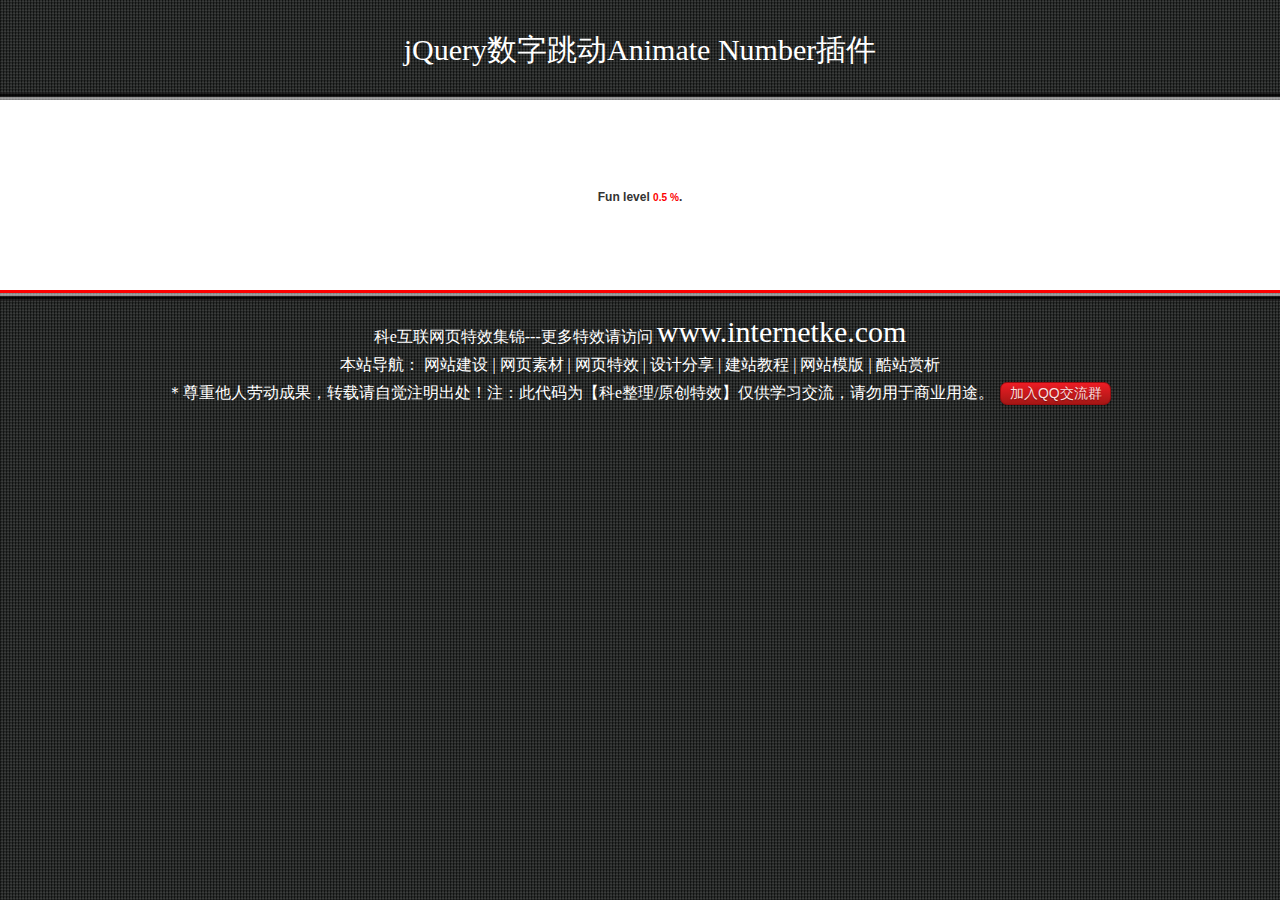
<file: autoFont/index.html>
<!DOCTYPE html PUBLIC "-//W3C//DTD XHTML 1.0 Transitional//EN" "http://www.w3.org/TR/xhtml1/DTD/xhtml1-transitional.dtd">
<html xmlns="http://www.w3.org/1999/xhtml">
<head>
<meta http-equiv="Content-Type" content="text/html; charset=utf-8" />
<title>jQuery数字跳动Animate Number插件 - 【科e互联】</title>
<link rel="stylesheet" type="text/css" href="css/style.css" />
</head>
<body class="keBody">
<h1 class="keTitle">jQuery数字跳动Animate Number插件</h1>
<div class="kePublic">
<!--效果html开始-->
<p style="height:100px;">Fun level <span id="target" style="font-size: 10px; color: red;">0 %</span>.</p>
<div class="test" style="background-color: red; height:3px; overflow:hidden"></div>  
<script src="js/jquery-1.7.0.min.js"></script> 
<script src="js/jquery.color.min.js"></script> 
<script src="js/jquery.animateNumber.min.js"></script> 
<script>
  var decimal_places = 1;
  var decimal_factor = decimal_places === 0 ? 1 : decimal_places * 10;

  $('#target').animateNumber(
    {
      number: 100 * decimal_factor,
      color: 'green',
      'font-size': '30px',

      numberStep: function(now, tween) {
        var floored_number = Math.floor(now) / decimal_factor,
            target = $(tween.elem);
        if (decimal_places > 0) {
          floored_number = floored_number.toFixed(decimal_places);
        }

        target.text(floored_number + ' %');
      }
    },
    15000
  )
</script>
<script type="text/javascript">  
var $div = $(".test").animate({"background-color": 'green'}, 15000);  
</script>  
<!--效果html结束-->
<div class="clear"></div>
</div>
<div class="keBottom">
<p class="keTxtP">科e互联网页特效集锦---更多特效请访问 <a class="keUrl" href="http://www.internetke.com" target="_blank">www.internetke.com</a></p>
<p class="keTxtP">本站导航：
<a href="http://www.internetke.com/" target="_blank" class="cor_bs">网站建设</a> | 
<a href="http://www.internetke.com/material/" target="_blank" class="cor_bs">网页素材</a> | 
<a href="http://www.internetke.com/effects/" target="_blank" class="cor_bs">网页特效</a> | 
<a href="http://www.internetke.com/share/" target="_blank" class="cor_bs">设计分享</a> | 
<a href="http://www.internetke.com/tutorial/" target="_blank" class="cor_bs">建站教程</a> | 
<a href="http://www.internetke.com/model/" target="_blank" class="cor_bs">网站模版</a> | 
<a href="http://www.internetke.com/appreciate/" target="_blank" class="cor_bs">酷站赏析</a>
</p>
<p class="keTxtP">＊尊重他人劳动成果，转载请自觉注明出处！注：此代码为【科e整理/原创特效】仅供学习交流，请勿用于商业用途。
<a target="_blank" href="http://wp.qq.com/wpa/qunwpa?idkey=a7df3558c291e0407375b9ad649d96a6e507286ffeb0650c65a221d1500a0779" class="button red" title="北京网站建设,网页特效QQ交流群-科e互联">加入QQ交流群</a></p>
</div>
</body>
</html>
</file>
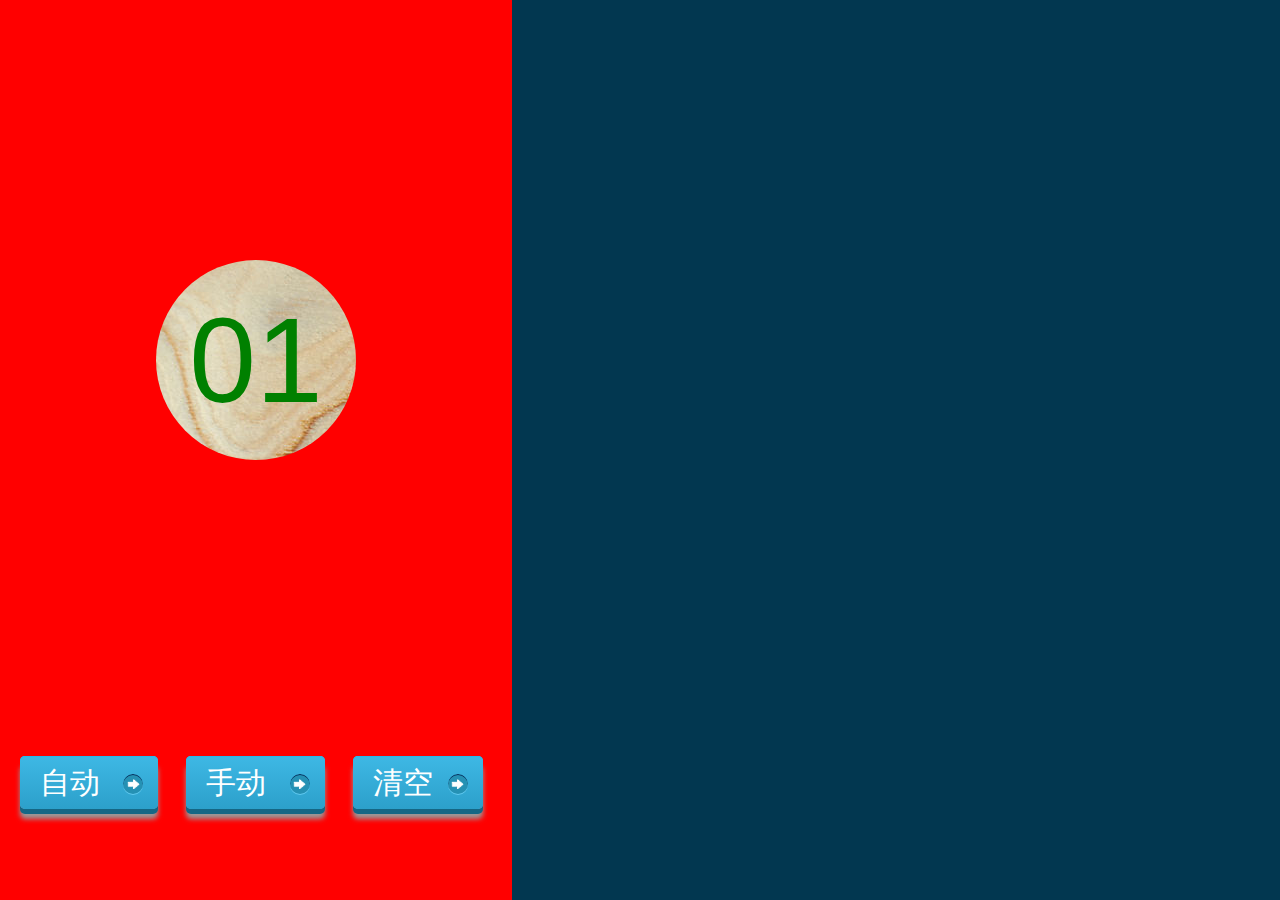
<file: bingo.html>
<!DOCTYPE html>
<html>
    <head>
        <meta http-equiv="pragma"   content="no-cache,max-age=0" />
        <meta http-equiv="Cache-Control" content="no-cache,max-age=0" />
        <meta http-equiv="expires" content="-1" />
        <meta http-equiv="Content-Type" content="text/html; charset=utf-8" />
        
        <title class="">BINGO</title>
        
		<link type="text/css" rel="stylesheet" href="bingo.css" />
		
		
		<script src="js/jquery-1.7.0.min.js"></script> 
		<script src="js/jquery.color.min.js"></script> 
		<script src="js/jquery.animateNumber.min.js"></script> 
		<script type="text/javascript" src="bingo.js"></script>
    </head>
    <body>
		<div class="bingo-center">
			<div class="bingo-left">
				<div class="bingo-left-center">
					<div class="bingo-random bingo-card">
						<span id="target" style="color: green;">01</span>
					</div>
				</div>
				<div class="bingo-left-bottom">
					<div>
                        <a class="a_demo_four" href="#" id="autoBingo">
                            自动
                        </a>
                    

                        <a href="#" class="a_demo_four" id="manualBingo">
                            手动
                        </a>
                    
                    
                        <a href="#" class="a_demo_four" id="clearBingo">
                            清空
                        </a>
					</div>
				</div>
			</div>
			<div class="bingo-riget">
				<div id="bingo-template" class="bingo-card">
					<span class="bingo-num" >75<span>
				</div>
			</div>
		</div>
	</body>
</html>
</file>
<file: autoFont/css/style.css>
@charset "utf-8";
/*科e互联特效基本框架CSS*/
body, ul, dl, dd, dt, ol, li, p, h1, h2, h3, h4, h5, h6, textarea, form, select, fieldset, table, td, div, input {margin:0;padding:0;-webkit-text-size-adjust: none}
h1, h2, h3, h4, h5, h6{font-size:12px;font-weight:normal}
body>div{margin:0 auto}
div {text-align:left}
a img {border:0}
body { color: #333; text-align: center; font: 12px Arial; }
ul, ol, li {list-style-type:none;vertical-align:0}
a {outline-style:none;color:#535353;text-decoration:none}
a:hover { color: #D40000; text-decoration: none}
.clear{height:0; overflow:hidden; clear:both}
.button {display: inline-block;zoom: 1; *display: inline;vertical-align: baseline;margin: 0 2px;outline: none;cursor: pointer;text-align: center;text-decoration: none;font: 14px/100% Arial, Helvetica, sans-serif;padding:0.25em 0.6em 0.3em;text-shadow: 0 1px 1px rgba(0,0,0,.3);-webkit-border-radius: .5em; -moz-border-radius: .5em;border-radius: .5em;-webkit-box-shadow: 0 1px 2px rgba(0,0,0,.2);-moz-box-shadow: 0 1px 2px rgba(0,0,0,.2);box-shadow: 0 1px 2px rgba(0,0,0,.2);
}
.red {color: #faddde;border: solid 1px #980c10;background: #d81b21;background: -webkit-gradient(linear, left top, left bottom, from(#ed1c24), to(#A51715));background: -moz-linear-gradient(top,  #ed1c24,  #A51715);filter:  progid:DXImageTransform.Microsoft.gradient(startColorstr='#ed1c24', endColorstr='#aa1317');
}
.red:hover { background: #b61318; background: -webkit-gradient(linear, left top, left bottom, from(#c9151b), to(#a11115)); background: -moz-linear-gradient(top,  #c9151b,  #a11115); filter:  progid:DXImageTransform.Microsoft.gradient(startColorstr='#c9151b', endColorstr='#a11115'); color:#fff;}
.red:active {color: #de898c;background: -webkit-gradient(linear, left top, left bottom, from(#aa1317), to(#ed1c24));background: -moz-linear-gradient(top,  #aa1317,  #ed1c24);filter:  progid:DXImageTransform.Microsoft.gradient(startColorstr='#aa1317', endColorstr='#ed1c24');}
.cor_bs,.cor_bs:hover{color:#ffffff;}
.keBody{background:url(../images/bodyBg.jpg) repeat #333;}
.keTitle{height:100px; line-height:100px; font-size:30px; font-family:'微软雅黑'; color:#FFF; text-align:center; background:url(../images/bodyBg3.jpg) repeat-x bottom left; font-weight:normal}
.kePublic{ background: #FFF; padding-top: 60px; text-align:center }
.kePublic p { margin-top: 30px; font-weight: bolder; font-family: Arial; }
.keBottom{color:#FFF; padding-top:25px; line-height:28px; text-align:center; font-family:'微软雅黑'; background:url(../images/bodyBg2.jpg) repeat-x top left; padding-bottom:25px}
.keTxtP{font-size:16px; color:#ffffff;}
.keUrl{color:#FFF; font-size:30px;}
.keUrl:hover{ text-decoration: underline; color: #FFF; }
.mKeBanner,.mKeBanner div{text-align:center;}
/*科e互联特效基本框架CSS结束，应用特效时，以上样式可删除*/
</file>
<file: bingo.css>
html,body,div,form,h1,h2,h3,h4,h5,h6,label,input,textarea,fieldset,legend,select,ul,li,
p,img{margin:0px; padding:0px;}
select{color:#000d1b;}
ul,li{list-style:none;}
img,input{border:none;}
table{border-collapse:collapse;}
h1{font-size:14px;}
h2{font-size:14px;}
h3{font-size:12px;}
a{text-decoration:none;color:#ffffff;}
a:visited{text-decoration:none;color:#ffffff;}
a:hover{text-decoration:none;color:#ffffff;}
a:active{text-decoration:none;color:#ffffff;}
:focus{outline:none;}
.clear {clear:both;height: 0;line-height: 0;font-size: 0;}
button{cursor: pointer;}

body{font: 14px/1.5 "Microsoft YaHei", Arial, Helvetica, sans-serif;color: #ffffff;	background: #023750 no-repeat fixed center; background-size: cover;}

input{font-family:"Microsoft YaHei", Arial, Helvetica, sans-serif;}

html, body, .bingo-center{width: 100%; height: 100%; overflow: hidden;}
.bingo-left, .bingo-riget{width: 40%; height: 100%; float: left;}
.bingo-riget{width: 60%;}
.bingo-left{background: red;}
.bingo-left-center{width: 100%; height: 80%; position: relative;}
.bingo-left-bottom{width: 100%; height: 20%; position: relative;}
.bingo-left-bottom > div{
	width: 500px;
	height: 100px;
	position: absolute;
	top: 50%;
	left: 50%;
	transform: translate(-50%, -50%);
}

.bingo-card{
	width: 90px;
    height: 90px;
    background: url(images/tree_bg.jpg);
    border-radius: 50%;
	float: left;
	margin: 3px;
}
	
.bingo-num, #target{
	display: block;
    line-height: 90px;
    font-size: 60px;
    text-align: center;
    margin: 0px auto;
}

.bingo-random{
	width: 200px;
    height: 200px;
	
	margin: 0px auto;
	float: none;
	position: absolute;
	top: 50%;
	left: 50%;
	transform: translate(-50%, -50%);
}

.bingo-random > #target{
	font-size: 120px;
	line-height: 200px;
}

#bingo-template{
	display: none;
}
	    
@charset "UTF-8";
/* CSS Document */

/*
DEMO 4
*/

.a_demo_four {
	margin: 14px;
	background-color:#3bb3e0;
	font-family: 'Open Sans', sans-serif;
	font-size:30px;
	text-decoration:none;
	color:#fff;
	position:relative;
	padding:10px 20px;
	padding-right:50px;
	background-image: linear-gradient(bottom, rgb(44,160,202) 0%, rgb(62,184,229) 100%);
	background-image: -o-linear-gradient(bottom, rgb(44,160,202) 0%, rgb(62,184,229) 100%);
	background-image: -moz-linear-gradient(bottom, rgb(44,160,202) 0%, rgb(62,184,229) 100%);
	background-image: -webkit-linear-gradient(bottom, rgb(44,160,202) 0%, rgb(62,184,229) 100%);
	background-image: -ms-linear-gradient(bottom, rgb(44,160,202) 0%, rgb(62,184,229) 100%);
	background-image: -webkit-gradient(
	linear,
	left bottom,
	left top,
	color-stop(0, rgb(44,160,202)),
	color-stop(1, rgb(62,184,229))
	);
	-webkit-border-radius: 5px;
	-moz-border-radius: 5px;
	-o-border-radius: 5px;
	border-radius: 5px;
	-webkit-box-shadow: inset 0px 1px 0px #2ab7ec, 0px 5px 0px 0px #156785, 0px 10px 5px #999;
	-moz-box-shadow: inset 0px 1px 0px #2ab7ec, 0px 5px 0px 0px #156785, 0px 10px 5px #999;
	-o-box-shadow: inset 0px 1px 0px #2ab7ec, 0px 5px 0px 0px #156785, 0px 10px 5px #999;
	box-shadow: inset 0px 1px 0px #2ab7ec, 0px 5px 0px 0px #156785, 0px 10px 5px #999;
}

.a_demo_four:active {
	top:3px;
	background-image: linear-gradient(bottom, rgb(62,184,229) 0%, rgb(44,160,202) 100%);
	background-image: -o-linear-gradient(bottom, rgb(62,184,229) 0%, rgb(44,160,202) 100%);
	background-image: -moz-linear-gradient(bottom, rgb(62,184,229) 0%, rgb(44,160,202) 100%);
	background-image: -webkit-linear-gradient(bottom, rgb(62,184,229) 0%, rgb(44,160,202) 100%);
	background-image: -ms-linear-gradient(bottom, rgb(62,184,229) 0%, rgb(44,160,202) 100%);
	background-image: -webkit-gradient(
	linear,
	left bottom,
	left top,
	color-stop(0, rgb(62,184,229)),
	color-stop(1, rgb(44,160,202))
	);
	-webkit-box-shadow: inset 0px 1px 0px #2ab7ec, 0px 2px 0px 0px #156785, 0px 5px 3px #999;
	-moz-box-shadow: inset 0px 1px 0px #2ab7ec, 0px 2px 0px 0px #156785, 0px 5px 3px #999;
	-o-box-shadow: inset 0px 1px 0px #2ab7ec, 0px 2px 0px 0px #156785, 0px 5px 3px #999;
	box-shadow: inset 0px 1px 0px #2ab7ec, 0px 2px 0px 0px #156785, 0px 5px 3px #999;
}

.a_demo_four::before {
	background-color:#2591b4;
	background-image:url(images/right_arrow.png);
	background-repeat:no-repeat;
	background-position:center center;
	content:"";
	width:20px;
	height:20px;
	position:absolute;
	right:15px;
	top:50%;
	margin-top:-9px;
	-webkit-border-radius: 50%;
	-moz-border-radius: 50%;
	-o-border-radius: 50%;
	border-radius: 50%;
	-webkit-box-shadow: inset 0px 1px 0px #052756, 0px 1px 0px #60c9f0;
	-moz-box-shadow: inset 0px 1px 0px #052756, 0px 1px 0px #60c9f0;
	-o-box-shadow: inset 0px 1px 0px #052756, 0px 1px 0px #60c9f0;
	box-shadow: inset 0px 1px 0px #052756, 0px 1px 0px #60c9f0;
}

.a_demo_four:active::before {
	top:50%;
	margin-top:-12px;
	-webkit-box-shadow: inset 0px 1px 0px #60c9f0, 0px 3px 0px #0e3871, 0px 6px 3px #1a80a6;
	-moz-box-shadow: inset 0px 1px 0px #60c9f0, 0px 3px 0px #0e3871, 0px 6px 3px #1a80a6;
	-o-box-shadow: inset 0px 1px 0px #60c9f0, 0px 3px 0px #0e3871, 0px 6px 3px #1a80a6;
	box-shadow: inset 0px 1px 0px #60c9f0, 0px 3px 0px #0e3871, 0px 6px 3px #1a80a6;
}
</file>
